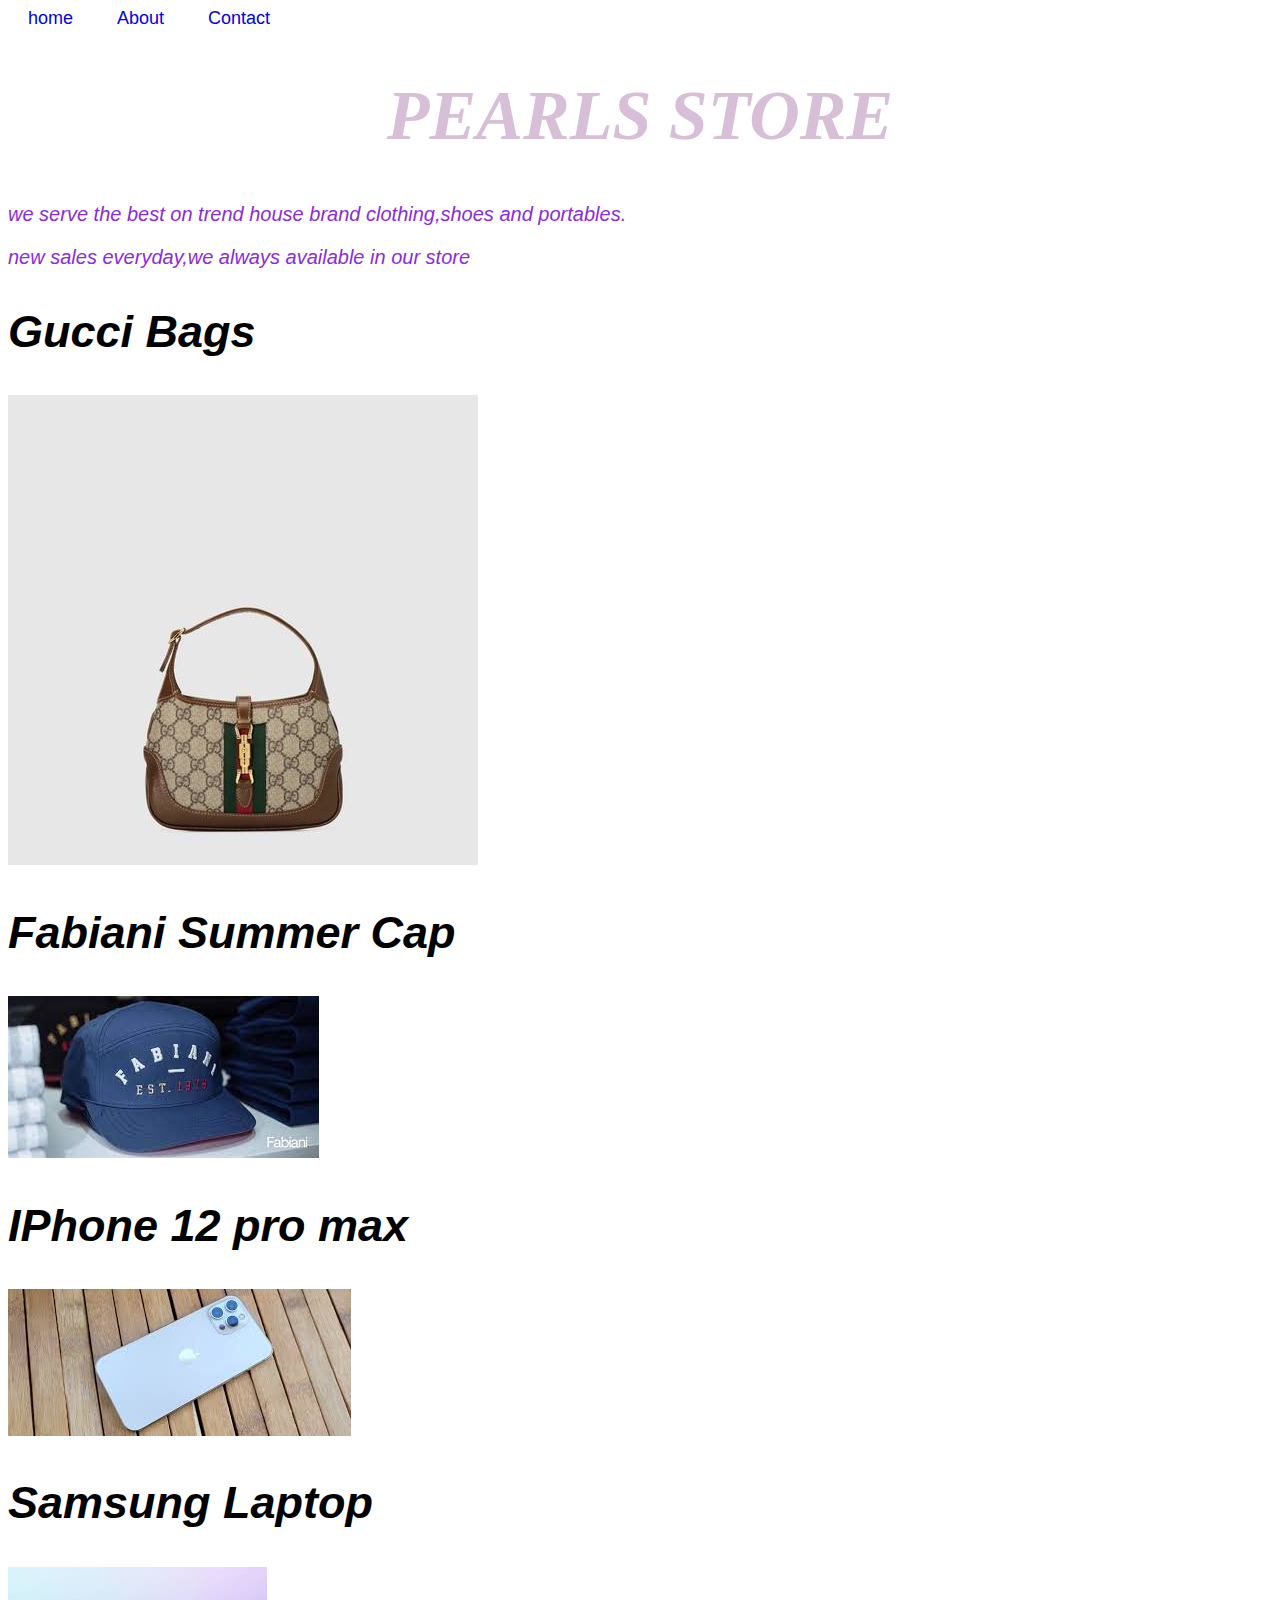
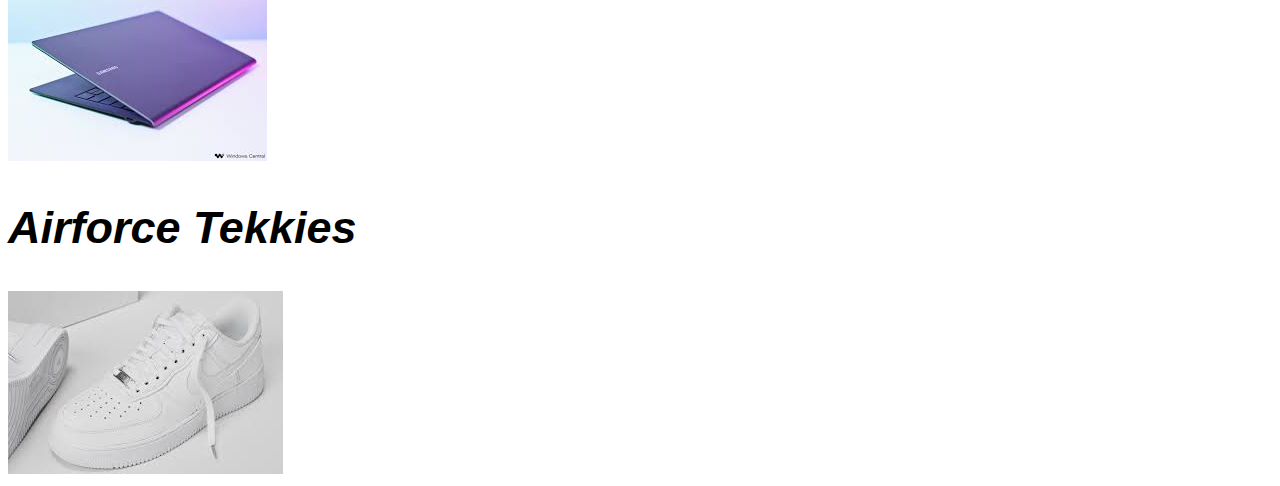
<file: ecommerce store/index.html>
<!DOCTYPE html>
<html>
      <head>
            <link rel="stylesheet" href="style.css">
      </head>
      <body>
          <div id="menu">
               <a href="index.html">home</a>
               <a href="about.html">About</a>
               <a href="contact.html">Contact</a>
            </div>

               <h1>PEARLS STORE</h1>
               <p>we serve the best on trend house brand clothing,shoes and portables.</p>
               <p>new sales everyday,we always available in our store</p>
                <h2>Gucci Bags</h2>
                <a href="gucci handbags.html"><img src="images/gucci handbag.jpg"/></a>
                <h2>Fabiani Summer Cap</h2>
                <a href="fabiani.html"><img src="images/fabian cap.jpg"/></a>
                <h2>IPhone 12 pro max</h2>
                <a href="apple phones.html"><img src="images/iphone12.jpg"/></a>
                <h2>Samsung Laptop</h2>
                <a href="samsung laptop.html"><img src="images/laptop1.jpg"/></a>
                <h2>Airforce Tekkies</h2>
                <a href="airforce.html"><img src="images/nike shoes.jpg"/></a>
      </body>
</html>
</file>
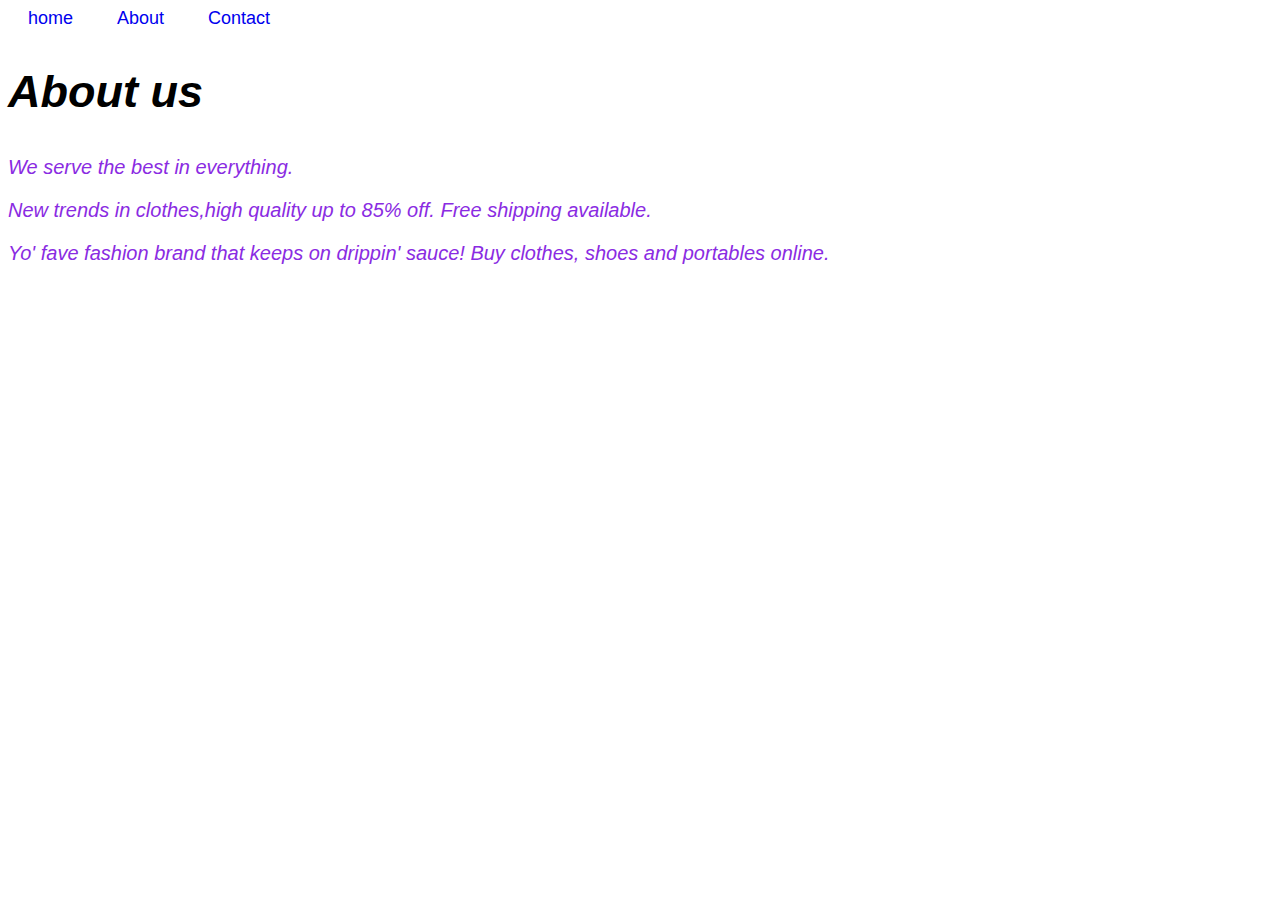
<file: ecommerce store/about.html>
<!DOCTYPE html>
<html>
      <head>
            <link rel="stylesheet" href="style.css">
      </head>
      <body>
            <div id="menu">
                  <a href="index.html">home</a>
                  <a href="about.html">About</a>
                  <a href="contact.html">Contact</a>
               </div>
          <h2>About us</h2>
          <p>We serve the best in everything.</p>
          <p>New trends in clothes,high quality up to 85% off. Free shipping available.</p>
          <p>Yo' fave fashion brand that keeps on drippin'
             sauce! Buy clothes, shoes and portables online.</p> 
      </body>
</html>
</file>
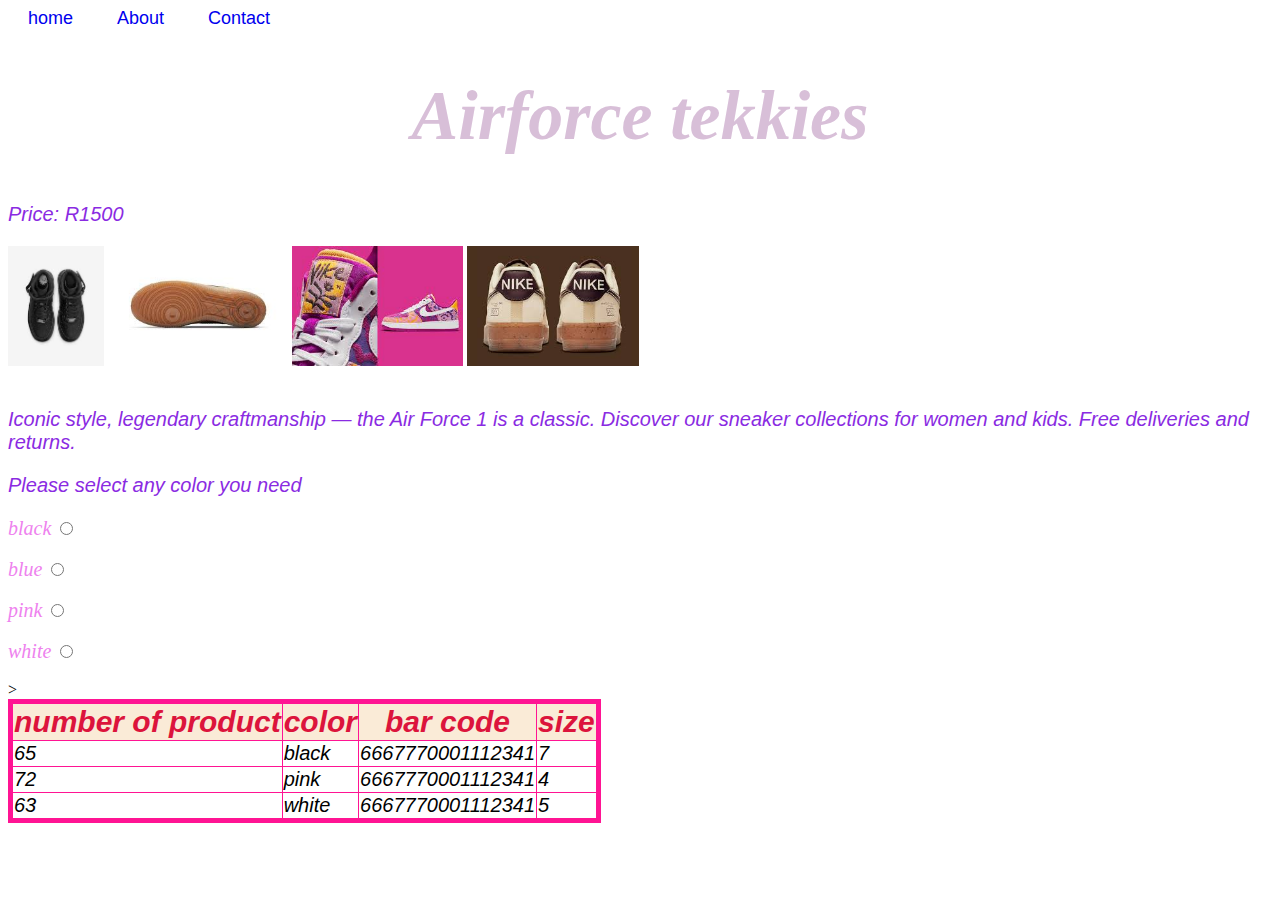
<file: ecommerce store/airforce.html>
<!DOCTYPE html>
<html>
      <head>
            <link rel="stylesheet" href="style.css">
      </head>
      <body>
          <div id="menu">
               <a href="index.html">home</a>
               <a href="about.html">About</a>
               <a href="contact.html">Contact</a>
            </div>
               <h1>Airforce tekkies</h1>
               <p>Price: R1500</p>
               <img src="images/airforce.jpg"height="120">
               <img src="images/airforce1.jpg"height="120">
               <img src="images/airforce3.jpg"height="120">
               <img src="images/airforce2.jpg"height="120">
               <br><br>
               <p>Iconic style, legendary craftmanship — the Air Force 1 is a classic. Discover
                 our sneaker collections for  women and kids. Free deliveries and returns.</p>
               <p>Please select any color you need</p>
               <label for="black">black</label>
               <input type="radio" id="black" name="color">
               <br><br>
               <label for="blue">blue</label>
               <input type="radio" id="blue" name="color">
               <br><br>
               <label for="pink">pink</label>
               <input type="radio" id="pink" name="color">
               <br><br>
               <label for="white">white</label>
               <input type="radio" id="white" name="color">
               <br><br>
               <table border="1">
                  <tr>
                      <th>number of product</th>
                      <th>color</th>
                      <th>bar code</th>
                      <th>size</th>
                  </tr>
                  <tr>
                      <td>65</td>
                      <td>black</td>>
                      <td>6667770001112341</td>
                      <td>7</td>
                  </tr>
                  <tr>
                      <td>72</td>
                      <td>pink</td>
                      <td>6667770001112341</td>
                      <td>4</td>
                  </tr>
                  <tr>
                      <td>63</td>
                      <td>white</td>
                      <td>6667770001112341</td>
                      <td>5</td>
                  </table>
                  
                  
        </body>
 </html>
</file>
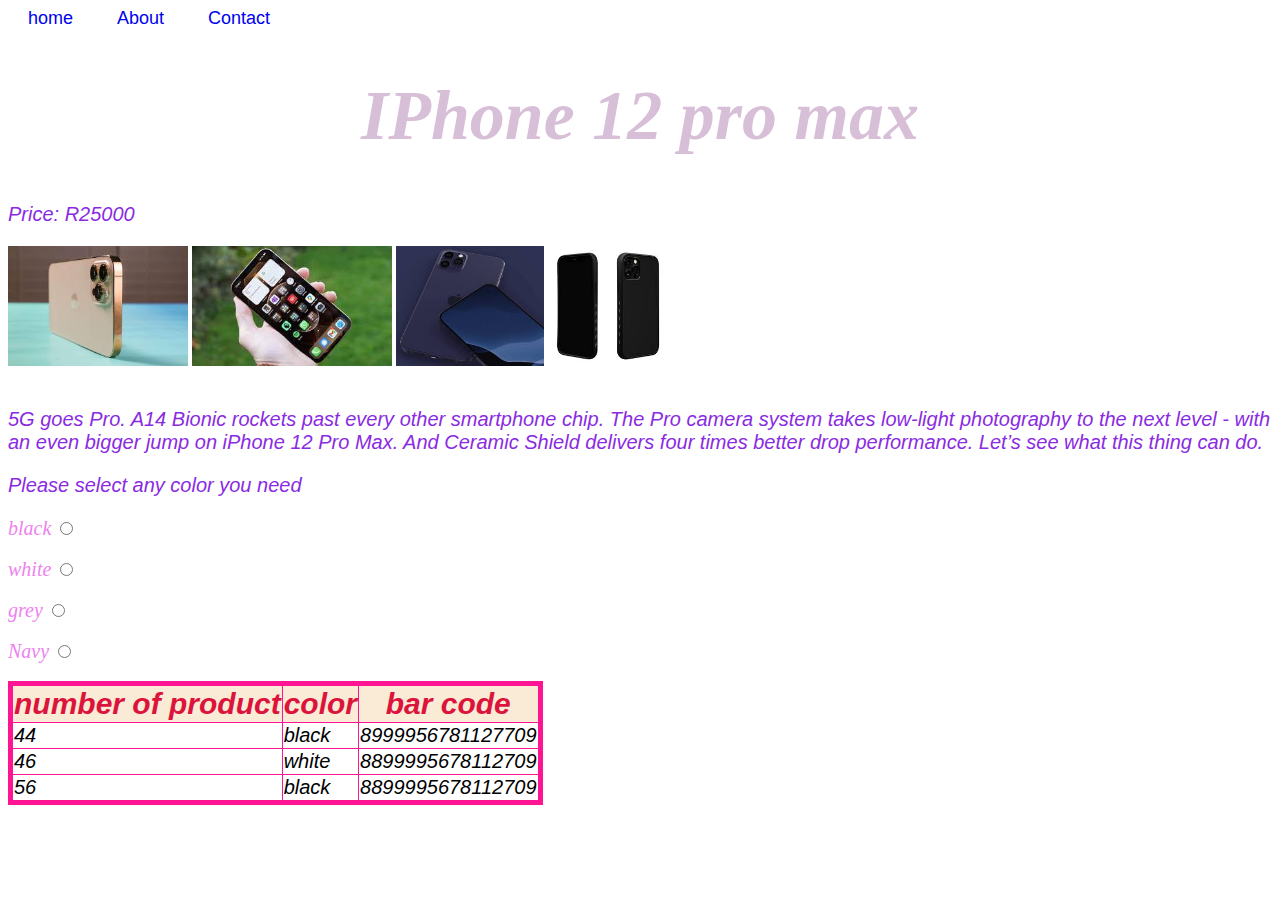
<file: ecommerce store/apple phones.html>
<html>
    <head>
          <link rel="stylesheet" href="style.css">
    </head>
    <body>
        <div id="menu">
             <a href="index.html">home</a>
             <a href="about.html">About</a>
             <a href="contact.html">Contact</a>
            </div>
             <h1>IPhone 12 pro max </h1>
             <p>Price: R25000</p>
             <img src="images/iphone12-1.jpg"height="120">
             <img src="images/iphone12-2.jpg"height="120">
             <img src="images/iphone12-4.jpg"height="120">
             <img src="images/iphone12-3.jpg"height="120">
             <br><br>
             <p>5G goes Pro. A14 Bionic rockets past every other smartphone chip. The Pro camera system
                takes low-light photography to the next level - with an even bigger jump on iPhone 12
                Pro Max. And Ceramic Shield delivers four times better drop performance. Let’s see what this thing can do.</p>
             <p>Please select any color you need</p>
             <label for="black">black</label>
             <input type="radio" id="black" name="color">
             <br><br>
             <label for="white">white</label>
             <input type="radio" id="white" name="color">
             <br><br>
             <label for="grey">grey</label>
             <input type="radio" id="grey" name="color">
             <br><br>
             <label for="Navy">Navy</label>
             <input type="radio" id="Navy" name="color">
             <br><br>
             <table border="1">
                <tr>
                    <th>number of product</th>
                    <th>color</th>
                    <th>bar code</th>
                </tr>
                <tr>
                    <td>44</td>
                    <td>black</td>
                    <td>8999956781127709</td>
                </tr>
                <tr>
                    <td>46</td>
                    <td>white</td>
                    <td>8899995678112709</td>
                </tr>
                <tr>
                    <td>56</td>
                    <td>black</td>
                    <td>8899995678112709</td>
                </table>
                
                
        </body>
  </html>
</file>
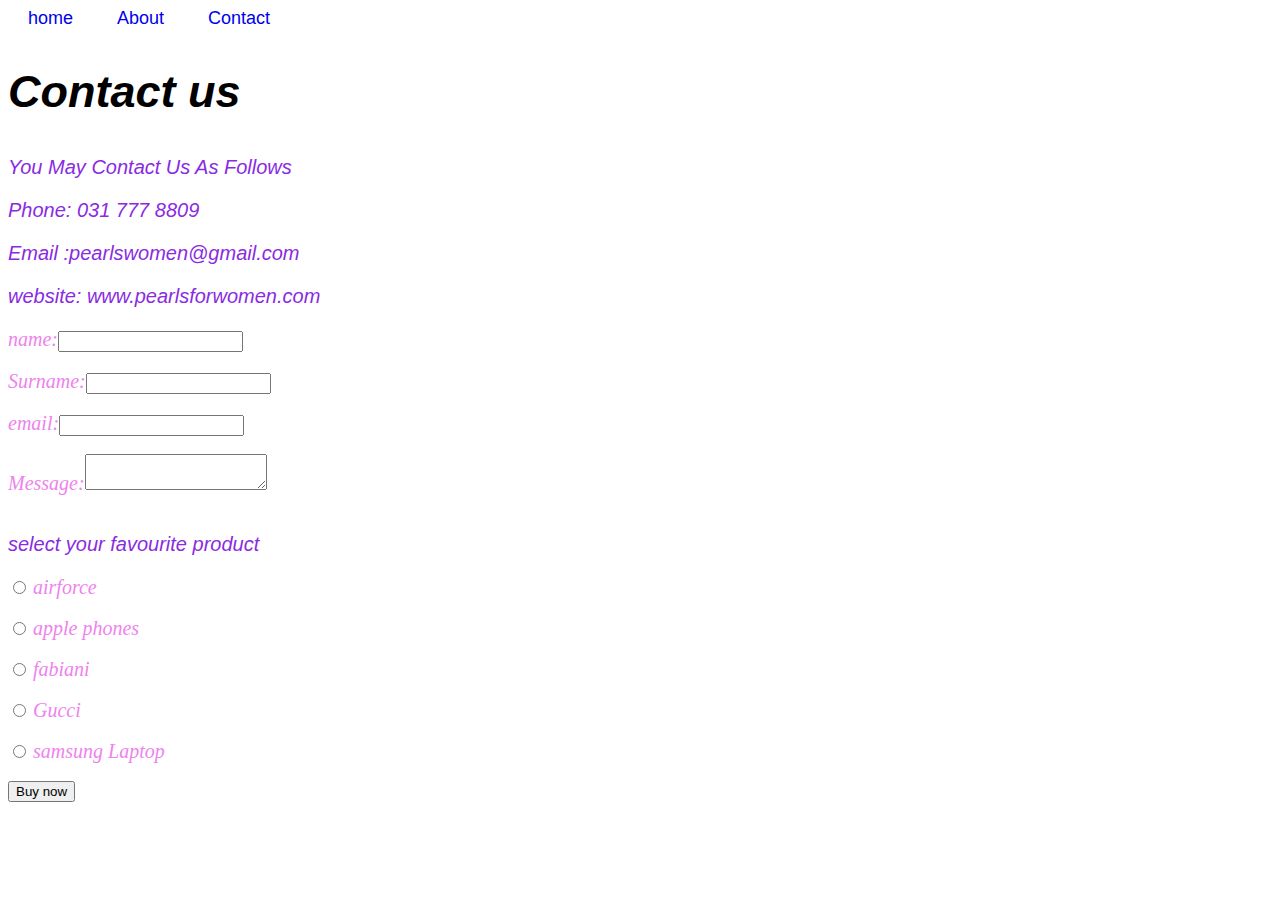
<file: ecommerce store/contact.html>
<!DOCTYPE html>
<html>
      <head>
            <link rel="stylesheet" href="style.css">
      </head>
      <body>
            <div id="menu">
                  <a href="index.html">home</a>
                  <a href="about.html">About</a>
                  <a href="contact.html">Contact</a>
               </div>
          <h2>Contact us</h2>
          <p>You May Contact Us As Follows</p>
          <p>Phone: 031 777 8809</p>
          <p>Email :pearlswomen@gmail.com</p>
          <p>website: www.pearlsforwomen.com</p>
          <!DOCTYPE html>
<html lang="en">
<head>
    <meta charset="UTF-8">
    <meta http-equiv="X-UA-Compatible" content="IE=edge">
    <meta name="viewport" content="width=device-width, initial-scale=1.0">
    <title>travel and tourism</title>
</head>
<body>
     <label for="Name">name:</label><input type="text" id="Name"/>
     <br><br/>
     <label for="Surname">Surname:</label><input type="text" id="Surname"/>
     <br><br/>
     <label for="email">email:</label><input type="text" id="Email"/>
     <br><br/>
     <label for="Message">Message:</label><textarea id="Message"></textarea>
     <br><br/>
     <p>select your favourite product</p>
     <input type="radio" id="airforce"name="product"/>
     <label for="airforce">airforce</label>
     <br><br/>
     <input type="radio" id="apple phones"name="product"/>
     <label for="apple phones">apple phones</label>
     <br><br/>
     <input type="radio" id="Fabiani"name="product"/>
     <label for="fabiani">fabiani</label>
     <br><br/>
     <input type="radio" id="Gucci"name="product"/>
     <label for="Gucci">Gucci</label>
     <br><br/>
     <input type="radio" id="samsung laptop"name="product"/>
     <label for="samsung laptop">samsung Laptop</label>
     <br><br>
     <input type="submit"value="Buy now"/>
    
</body>        
</html>
      </body>
</html>
</file>
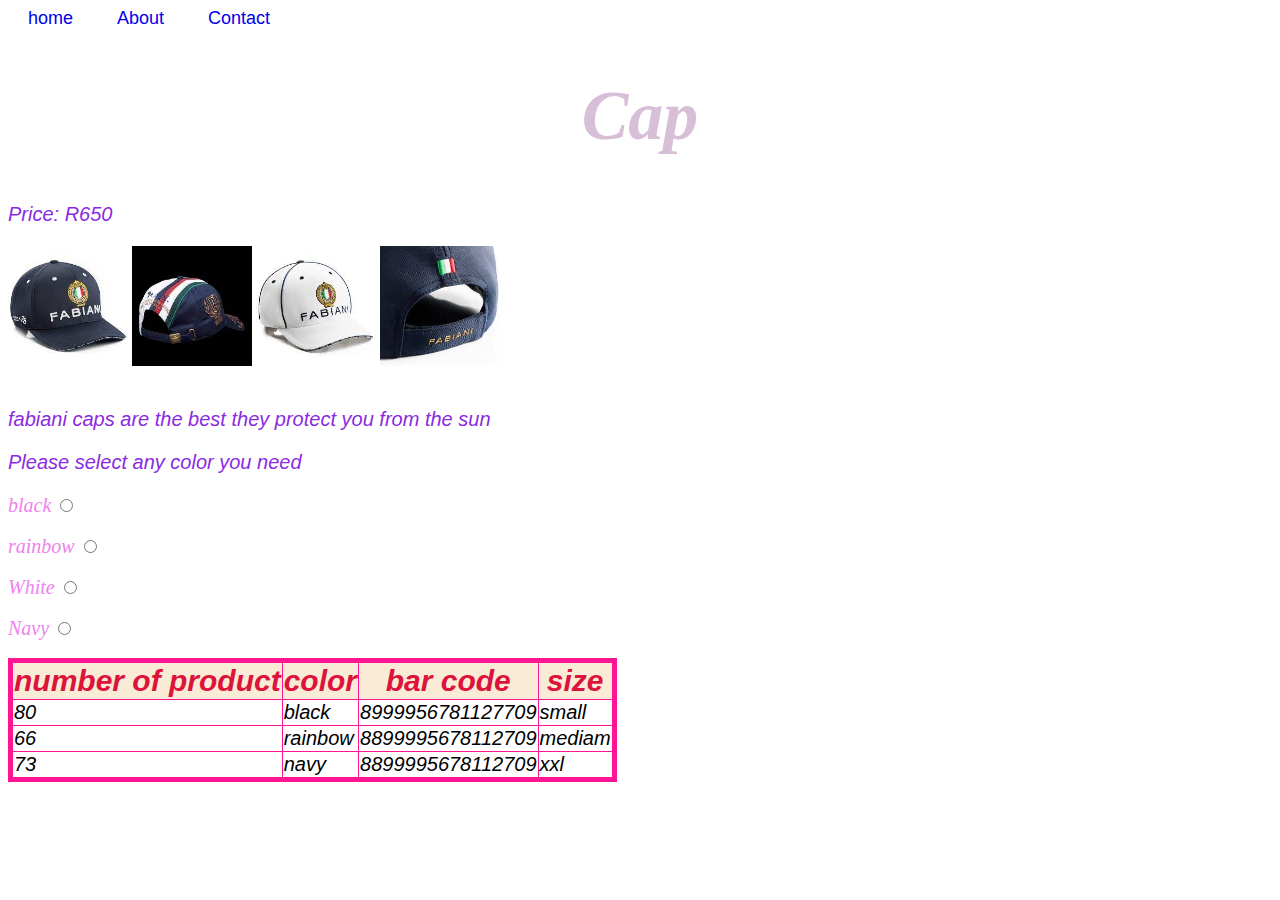
<file: ecommerce store/fabiani.html>
<!DOCTYPE html>
<html>
      <head>
            <link rel="stylesheet" href="style.css">
      </head>
      <body>
          <div id="menu">
               <a href="index.html">home</a>
               <a href="about.html">About</a>
               <a href="contact.html">Contact</a>
            </div>
               <h1>Cap</h1>
               <p>Price: R650</p>
               <img src="images/fabiani cap1.jpg"height="120">
               <img src="images/fabiani cap2.jpg"height="120">
               <img src="images/fabiani cap4.jpg"height="120">
               <img src="images/fabiani cap3.jpg"height="120">
               <br><br>
               <p>fabiani caps are the best they protect you from the sun</p>
               <p>Please select any color you need</p>
               <label for="black">black</label>
               <input type="radio" id="black" name="color">
               <br><br>
               <label for="rainbow">rainbow</label>
               <input type="radio" id="rainbow" name="color">
               <br><br>
               <label for="White">White</label>
               <input type="radio" id="White" name="color">
               <br><br>
               <label for="Navy">Navy</label>
               <input type="radio" id="Navy" name="color">
               <br><br>
               <table border="1">
                  <tr>
                      <th>number of product</th>
                      <th>color</th>
                      <th>bar code</th>
                      <th>size</th>
                  </tr>
                  <tr>
                      <td>80</td>
                      <td>black</td>
                      <td>8999956781127709</td>
                      <td>small</td>
                  </tr>
                  <tr>
                      <td>66</td>
                      <td>rainbow</td>
                      <td>8899995678112709</td>
                      <td>mediam</td>
                  </tr>
                  <tr>
                      <td>73</td>
                      <td>navy</td>
                      <td>8899995678112709</td>
                      <td>xxl</td>
                    </table>
                    
         </body>
</html>
</file>
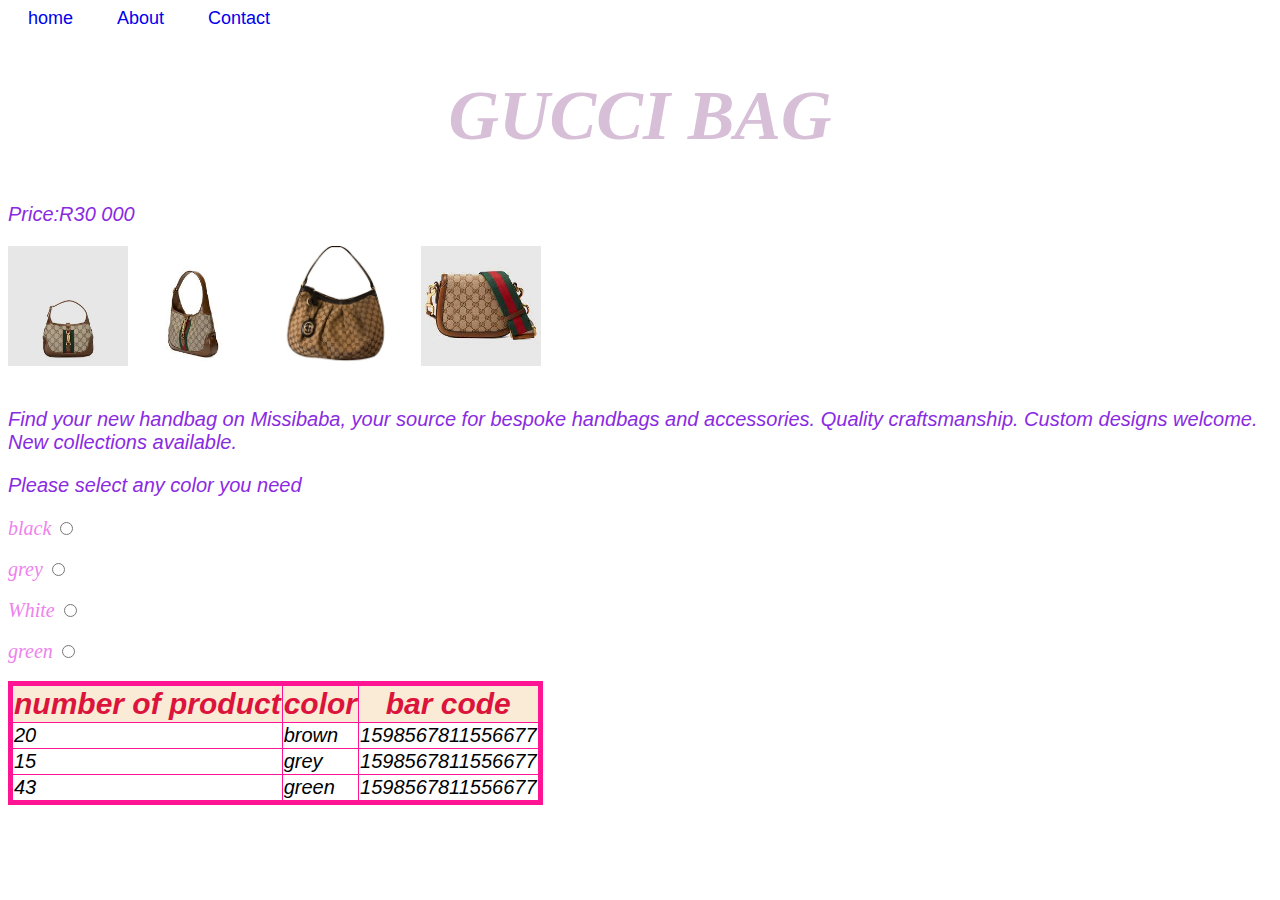
<file: ecommerce store/gucci handbags.html>
<!DOCTYPE html>
<html>
      <head>
            <link rel="stylesheet" href="style.css">
      </head>
      <body>
          <div id="menu">
               <a href="index.html">home</a>
               <a href="about.html">About</a>
               <a href="contact.html">Contact</a>
            </div>
               <h1>GUCCI BAG</h1>
               <p>Price:R30 000</p>
               <img src="images/gucci handbag.jpg"height="120">
               <img src="images/gucci handbag1.jpg"height="120">
               <img src="images/gucci handbag2.jpg"height="120">
               <img src="images/gucci handbag3.jpg"height="120">
               <br><br>
               <p>Find your new handbag on Missibaba, your source for bespoke handbags and accessories.
                  Quality craftsmanship. Custom designs welcome. New collections available.</p>
               <p>Please select any color you need</p>
               <label for="black">black</label>
               <input type="radio" id="black" name="color">
               <br><br>
               <label for="grey">grey</label>
               <input type="radio" id="grey" name="color">
               <br><br>
               <label for="White">White</label>
               <input type="radio" id="White" name="color">
               <br><br>
               <label for="green">green</label>
               <input type="radio" id="green" name="color">
               <br><br>
               <table border="1">
                  <tr>
                      <th>number of product</th>
                      <th>color</th>
                      <th>bar code</th>
                  </tr>
                  <tr>
                      <td>20</td>
                      <td>brown</td>
                      <td>1598567811556677</td>
                  </tr>
                  <tr>
                      <td>15</td>
                      <td>grey</td>
                      <td>1598567811556677</td>
                  </tr>
                  <tr>
                      <td>43</td>
                      <td>green</td>
                      <td>1598567811556677</td>
                  </table>
                  
       </body>
 </html>
</file>
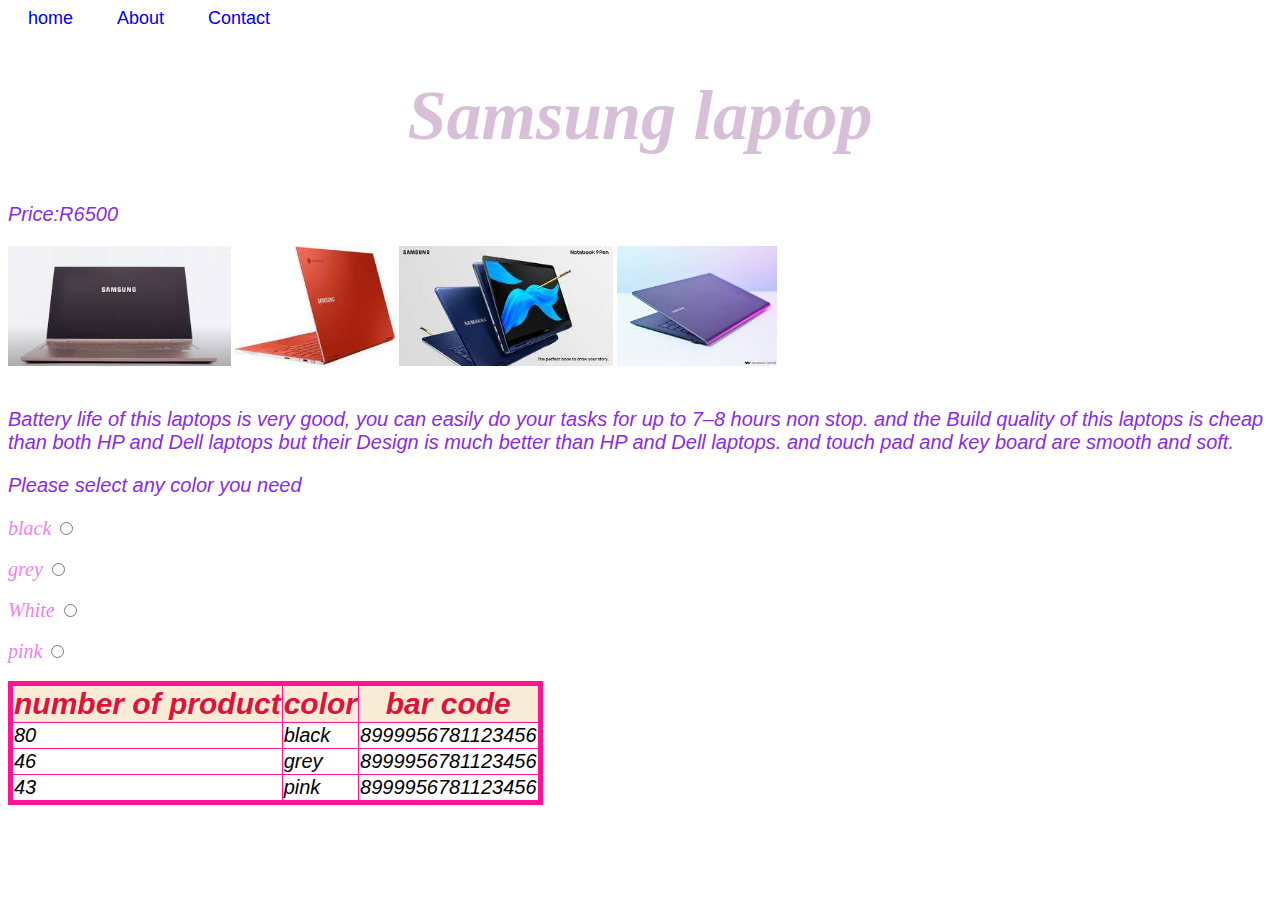
<file: ecommerce store/samsung laptop.html>
<!DOCTYPE html>
<html>
      <head>
            <link rel="stylesheet" href="style.css">
      </head>
      <body>
          <div id="menu">
               <a href="index.html">home</a>
               <a href="about.html">About</a>
               <a href="contact.html">Contact</a>
            </div>
               <h1>Samsung laptop</h1>
               <p>Price:R6500</p>
               <img src="images/laptop2.jpg"height="120">
               <img src="images/laptop5.jpg"height="120">
               <img src="images/laptop3.jpg"height="120">
               <img src="images/laptop1.jpg"height="120">
               <br><br>
               <p>Battery life of this laptops is very good, you can easily do your tasks for up to
                 7–8 hours non stop. and the Build quality of this laptops is cheap than both HP and
                 Dell laptops but their Design is much better than HP and Dell laptops. and touch pad and key board are smooth and soft.</p>
               <p>Please select any color you need</p>
               <label for="black">black</label>
               <input type="radio" id="black" name="color">
               <br><br>
               <label for="grey">grey</label>
               <input type="radio" id="grey" name="color">
               <br><br>
               <label for="White">White</label>
               <input type="radio" id="White" name="color">
               <br><br>
               <label for="pink">pink</label>
               <input type="radio" id="pink" name="color">
               <br><br>
               <table border="1">
                  <tr>
                      <th>number of product</th>
                      <th>color</th>
                      <th>bar code</th>
                  </tr>
                  <tr>
                      <td>80</td>
                      <td>black</td>
                      <td>8999956781123456</td>
                  </tr>
                  <tr>
                      <td>46</td>
                      <td>grey</td>
                      <td>8999956781123456</td>
                  </tr>
                  <tr>
                      <td>43</td>
                      <td>pink</td>
                      <td>8999956781123456</td>
                 </table>

         </body>
 </html>
</file>
<file: ecommerce store/style.css>
th{
    font-weight: 800;
    font-size: 30px;
    background-color: antiquewhite;
    color: crimson;
}

td{
    font-size: 20px;
}

table{
    font-family: Helvetica, sans-serif;
    font-style: italic;
    border-collapse: collapse;
    border-width: thick;
    border-style: solid;
    border-color: deeppink;
}

h2{
    font-family: Helvetica, sans-serif;
    text-align: left;
    font-size: 45px;
    font-style: italic;
    color: black;
}

p{
    font-family: Helvetica, sans-serif;
    color:blueviolet;
    font-style: italic;
    font-size: 20px;
}

h1{
    font-family: impact,fantasy;
    text-align: center;
    font-size: 70px;
    font-style: oblique;
    color: thistle;
}

label{
    font-family: serif;
    color: violet;
    font-size: 20PX;
    font-style: italic;
}

#menu a{
    font-family: Helvetica, sans-serif;
    font-size: 18px;
    text-decoration: none;

    padding-left: 20px;
    padding-right: 20px;
}

#menu a:hover{
    background-color: azure;
    color: #ffffff;
}
</file>
